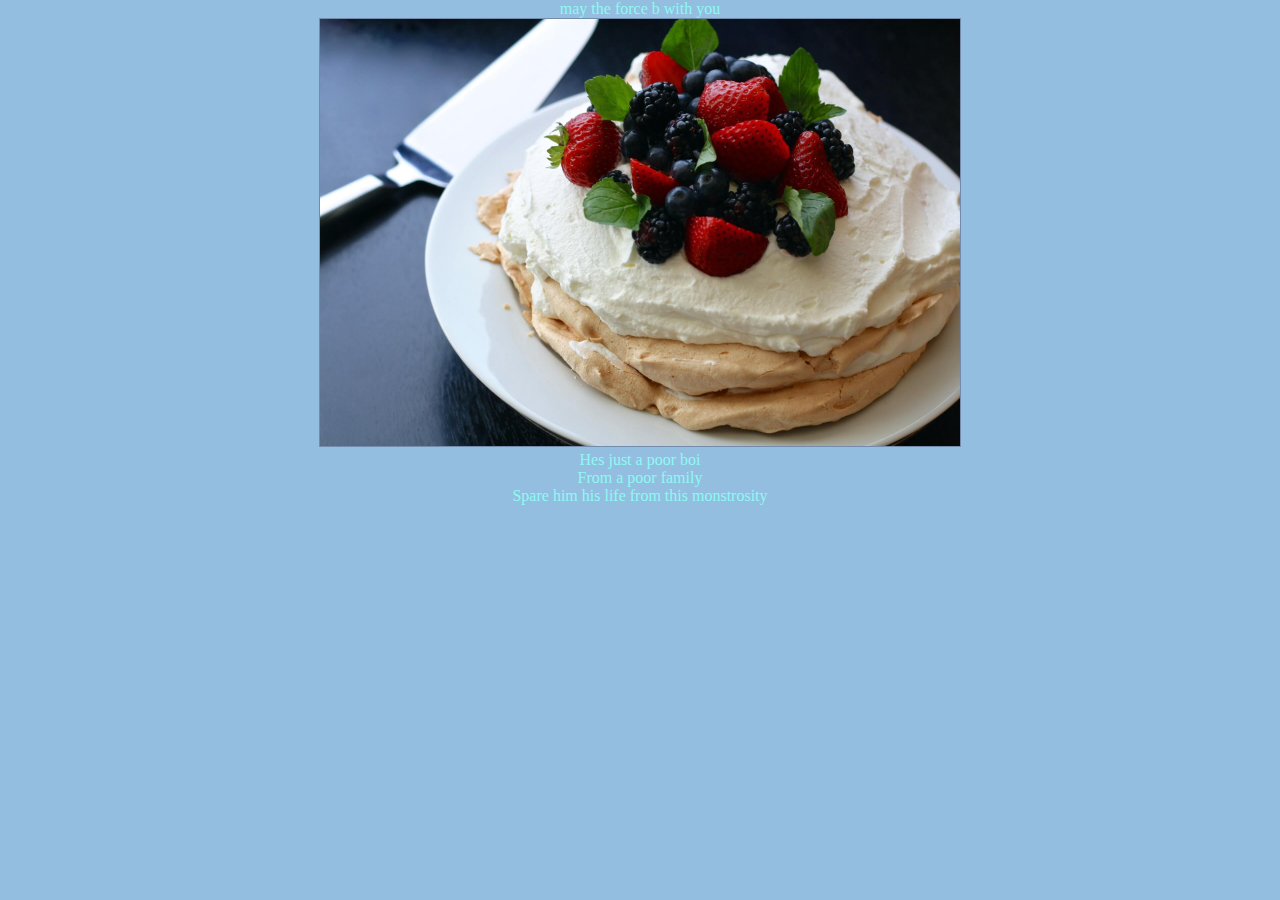
<file: index.html>
<!DOCTYPE html>
<html lang="">

<head>
    <meta charset="utf-8">
    <meta name="viewport" content="width=device-width, initial-scale=1.0">
    <title></title>

    <link rel=stylesheet href="style.css">

</head>

<body>
    <header>
        may the force b with you
    </header>

        <img src="images/pavlova.jpg">

        <div class="song">
            <p>
                Hes just a poor boi
                <br> From a poor family
                <br> Spare him his life from this monstrosity
            </p>
        </div>

    </body>

</html>
</file>
<file: style.css>
* {
    text-align: center;
    margin: 0 auto;
}


body {
    background-color: #93bedf;
    color: #8ef9f3
}

img {
    width: 50%;
    border:1px solid #748cab;
}

p {
    font-size:
}
</file>
